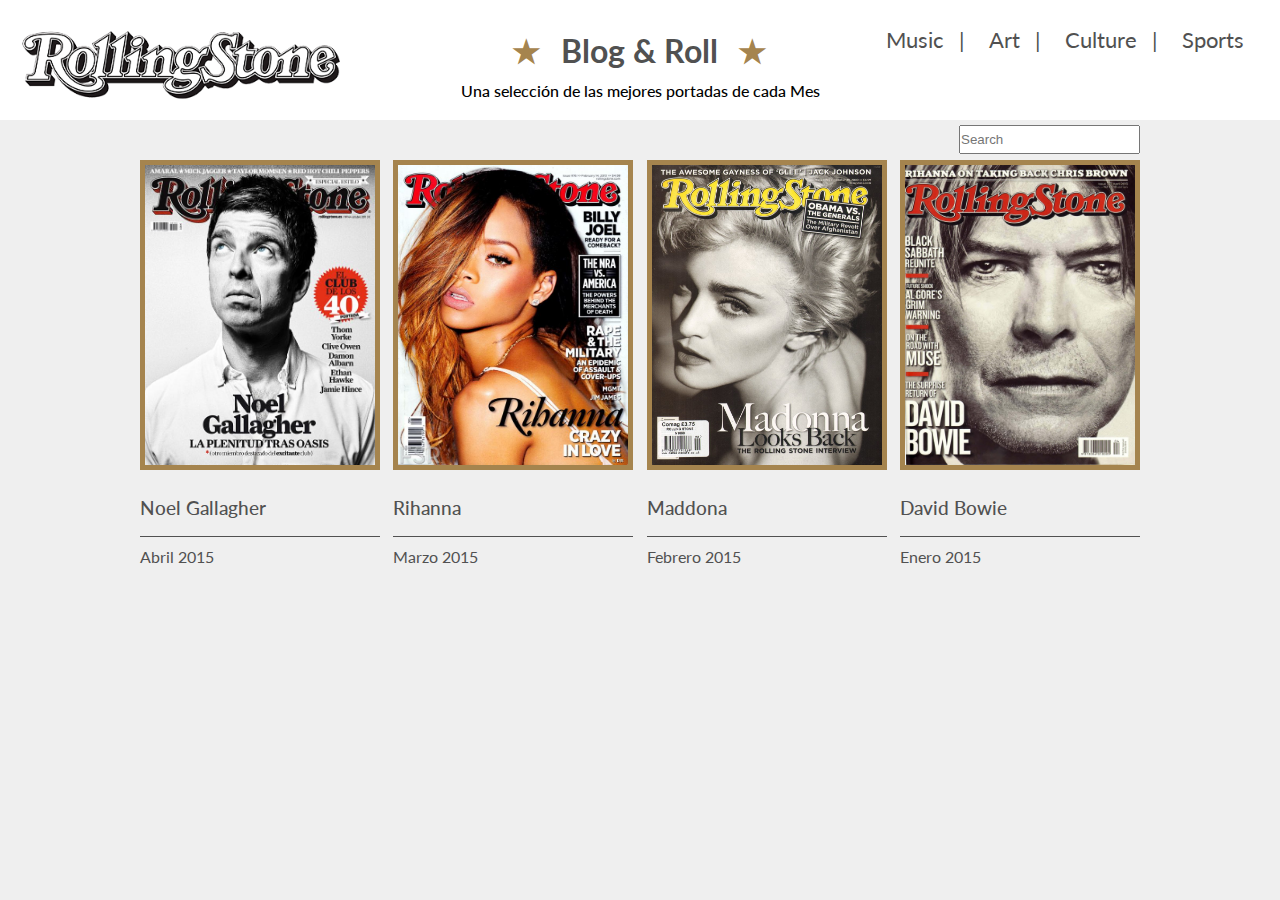
<file: page-2.html>
<!DOCTYPE html>
<html>
<head>
	<title>Blog & Roll</title>
	<meta charset="utf-8" />
	<link rel="stylesheet" type="text/css" href="css/style.css" />
	<link href='https://fonts.googleapis.com/css?family=Lato:400,500,600,700|Open Sans:400,300' rel='stylesheet' type='text/css' />
</head>
<body>
	<header class="header">
			<figure class="logo">
				<a href="index.html">
					<img src="img/rs.png" alt="logo Rolling Stone" width="320px" height="120px" /><!-- imagen del logo -->
				</a>
			</figure>
			<h1>Blog & Roll</h1>
			<h4>Una selección de las mejores portadas de cada Mes</h4>
				<nav class="menu">
					<ul>
						<li><a href="#">Music</a></li>
						<li><a href="#">Art</a></li>
						<li><a href="#">Culture</a></li>
						<li><a href="#">Sports</a></li>
					</ul>
				</nav>
				<input type="search" required placeholder="Search" class="search" name="search" />
	</header>

	<section class="grid"> <!-- en esta iran las fotos de las revistas + descripcion de c/u + mes y año de la publicación -->
					
			<article class="items-blog">
				<img src="img/noel.jpg" alt="Noel Gallagher" class="transicion same-height" />
				<div class="descripcion">
					<h3>Noel Gallagher</h3>	
					<p>Abril 2015</p>
				</div>			
			</article>	

			<article class="items-blog">
				<img src="img/rihanna.jpg" alt="Rihanna" class="transicion same-height" />
				<div class="descripcion">
					<h3>Rihanna</h3>
					<p>Marzo 2015</p>	
				</div>			
			</article>

			<article class="items-blog">
				<img src="img/maddona.jpg" alt="Maddona" class="transicion same-height" />
				<div class="descripcion">
					<h3>Maddona</h3>
					<p>Febrero 2015</p>	
				</div>			
			</article>
		
			<article class="items-blog">
				<img src="img/david_bowie.jpg" alt="David Bowie" class="transicion same-height" />
				<div class="descripcion">
					<h3>David Bowie</h3>
					<p>Enero 2015</p>	
				</div>			
			</article>	

	

	
		</section>

</body>
</file>
<file: css/style.css>
body {
	background: #efefef;
	margin: 0;
	padding: 0;
	font-family: 'Lato', 'open sans';
}
header {
	background: #FFFFFF;
	position: relative;
	height: 120px;
}
footer {
	padding: 20px 0;
}
h1 {
	display: inline-block;
	position: absolute;
	left: 40%;
	top: 10px;
	font-weight: 700;
	color: #515151;	
}
h2 {
	margin: 0;
	font-weight: 500;
	border-bottom: 1px solid #515151;
	font-size: 22px;
	padding: 0.455em 0 0.909em;	
}
h4 {
	display: inline-block;
	position: absolute;
	left: 36%;
	top: 60px;
	font-weight: 500;	
}
a {
	text-decoration: none;
}
.logo {
	display: inline-block;
	margin-left: 20px;
	margin-top: 5px;
	cursor: pointer;
}
.menu {	
	display: inline-block;
	position: absolute;
	right: 2%;
	top: 10px;
}
.menu li {
	display: inline-block;
	margin: 0  10px;
	list-style: none;
}
.menu li:after {
	font-size: 22px;
	margin-left: 15px;
	content: "|";
	color: #515151;
}
/*con esta seudoclase last-child, quito el ultimo pipe "|" del menu*/
.menu li:last-child:after {
	display: none;
}
.menu a {
	text-decoration: none;
	color: #515151;
	font-family: 'Lato', 'Open Sans';
	font-size: 22px;
}
.menu a:hover {
	color: #A5844E;
	/*color: rgba(19,193,172,.93);*/
	cursor: pointer;
}
.header h1:before {
	content: "★";
	color: #A5844E;
	margin-right: 20px;
}
.header h1:after {
	content: "★";
	color: #A5844E;
	margin-left: 20px;
}
.search {
	display: inline-block;
	position: absolute;
	top: 125px;
	right: 140px;
	padding: 5px 0;
}
.blog {	
	position: relative;
}
.background {
	background-image: url('../img/portada.jpg');
	width: 1000px;
	height: 400px;
	margin: 30px auto;
	padding-top: 10px;
/*	border: 10px solid #EC2227;*/
}
.portada {
	position: relative;
}
.portada .descripcion {
	position: absolute;
	background: rgba(255, 255, 255, .8);
	bottom: 30px;
	left: 20px;
	padding: 30px;
}

.grid {
	width: 1000px;
	margin:  auto;
	display: flex;
	flex-wrap: wrap;
	justify-content: space-between;
}
.grid img {
	width: 230px;
	height: 300px;
	border: 5px solid #a5844e;
	margin: 40px 0 10px 0;
	cursor: pointer;
}
.items-blog {
	margin: 0;
}
.items-blog h3 {
	margin: 5px 0;
	border-bottom: 1px solid #515151;
	color: #515151;
	font-weight: 500;
	padding: 0.455em 0 0.909em;
}
.descripcion p {
	padding: 0;
	margin: 10px 0;	
	color: #515151;
}
/*para dar efecto a las imagenes del grid*/
.transicion {
  transition: .3s;
}
.same-height:hover {
  transform: scale(.9) translateX(3px);;
}
.paginacion {
	display: flex;
	justify-content: center;
}
.paginacion p {
	border: 1px solid #ccc;
	background: #eaeaea;
	padding: 0.5em 0.7em;
}
</file>
